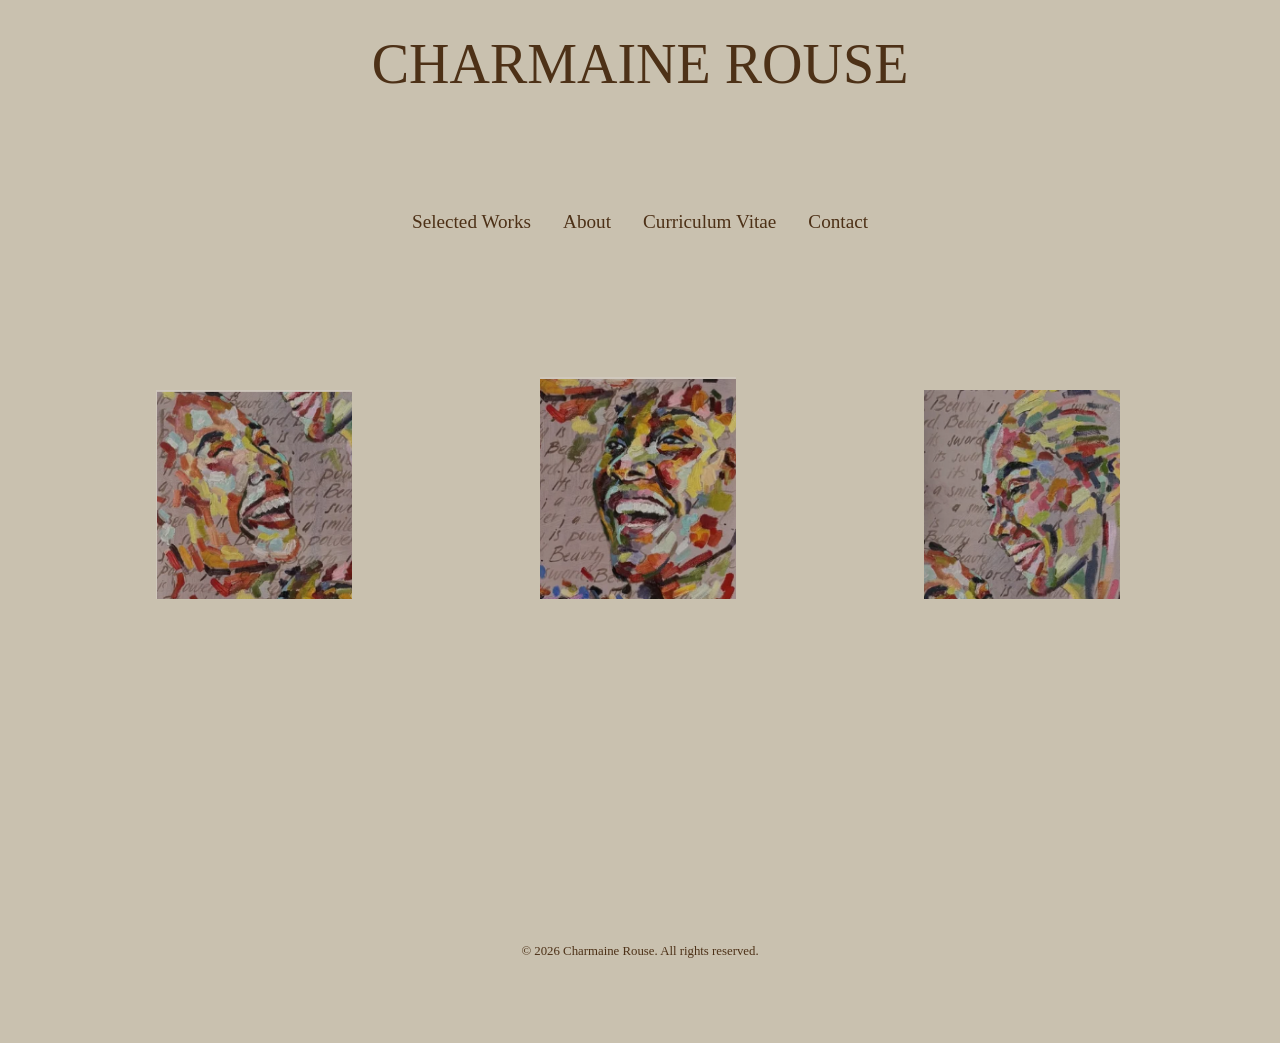
<file: BethWeb/index.html>
<!DOCTYPE html>
<html lang="en">
<head>
    <meta charset="UTF-8">
    <meta http-equiv="X-UA-Compatible" content="IE=edge">
    <meta name="viewport" content="width=device-width, initial-scale=1.0">
    <title>CHARMAINE ROUSE</title>
    <link rel="stylesheet" href="style.css">
</head>

<body>
    <header>
        <a href="index.html">CHARMAINE ROUSE</a>

        <nav class="nav-desktop">
             <ul>
                 <li><a href="selectedworks.html">Selected Works</a></li>
                 <li><a href="about.html">About </a></li>
                <li><a href="cv.html">Curriculum Vitae</a></li>
                <li><a href="contact.html">Contact</a></li>
             </ul>
        </nav>

         <nav>
            <div class="navbar-container">
                <input type="checkbox" name="" id="">
                <div class="hamburger">
                    <span class="line line1"></span>
                    <span class="line line2"></span>
                    <span class="line line3"></span>
                </div>
                <ul class="menu-items">
                 
                    <li><a href="selectedworks.html">Selected Works</a></li>
                    <li><a href="about.html">About</a></li>
                    <li><a href="cv.html">Curriculum Vitae</a></li>
                    <li><a href="contact.html">Contact</a></li>
                </ul>
            </div>
        </nav>
    </header>

    <main>
        

        <section>
    <!-- Desktop -->
    <div class="desktop-images">
        <img src="images/home2.png" alt="home" width="17%">
        <img src="images/home3.png" alt="home" width="17%">
        <img src="images/home1.png" alt="home" width="17%">
    </div>

    <!-- Mobile -->
    <div class="mobile-image">
        <img src="images/swhover16.png" alt="home">
    </div>
</section>

    </main>

    <footer>
        <p>&copy; 2026 Charmaine Rouse. All rights reserved.</p>
    </footer>

</body>
</html>
</file>
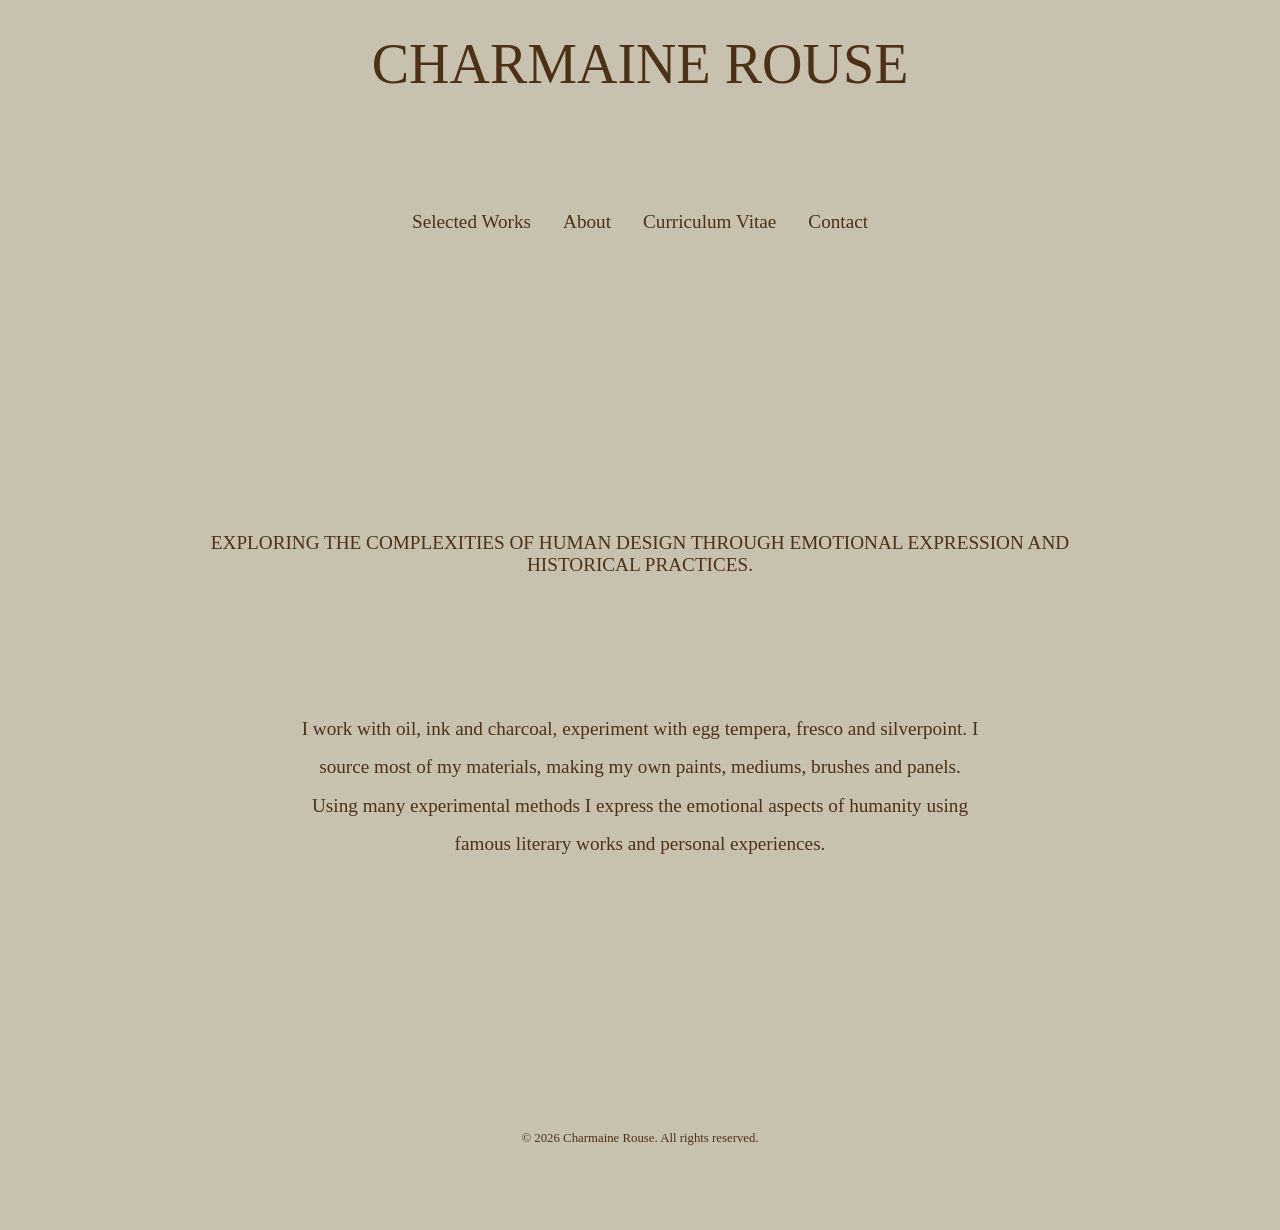
<file: BethWeb/about.html>
<!DOCTYPE html>
<html lang="en">
<head>
    <meta charset="UTF-8">
    <meta http-equiv="X-UA-Compatible" content="IE=edge">
    <meta name="viewport" content="width=device-width, initial-scale=1.0">
    <title>CHARMAINE ROUSE</title>
    <link rel="stylesheet" href="style.css">
</head>

<body>
    <header>
        <a href="index.html">CHARMAINE ROUSE</a>

        <nav class="nav-desktop">
             <ul>
                 <li><a href="selectedworks.html">Selected Works</a></li>
                 <li><a href="about.html">About </a></li>
                <li><a href="cv.html">Curriculum Vitae</a></li>
                <li><a href="contact.html">Contact</a></li>
             </ul>
        </nav>


         <nav>
            <div class="navbar-container">
                <input type="checkbox" name="" id="">
                <div class="hamburger">
                    <span class="line line1"></span>
                    <span class="line line2"></span>
                    <span class="line line3"></span>
                </div>
                <ul class="menu-items">
                 
                    <li><a href="selectedworks.html">Selected Works</a></li>
                    <li><a href="about.html">About</a></li>
                    <li><a href="cv.html">Curriculum Vitae</a></li>
                    <li><a href="contact.html">Contact</a></li>
                </ul>
            </div>
        </nav>
    </header>

    <main>
        
        
        <section class="about">
            <h1>EXPLORING THE COMPLEXITIES OF HUMAN DESIGN THROUGH EMOTIONAL EXPRESSION AND HISTORICAL PRACTICES. </h1>
            <p>I work with oil, ink and charcoal, experiment with egg tempera, fresco and silverpoint. I source most of my materials, making my own paints, mediums, brushes and panels. Using many experimental methods I express the emotional aspects of humanity using famous literary works and personal experiences. 
            </p>
    </main>

    
    <footer>
        <p>&copy; 2026 Charmaine Rouse. All rights reserved.</p>
    </footer>
</body>
</html>
</file>
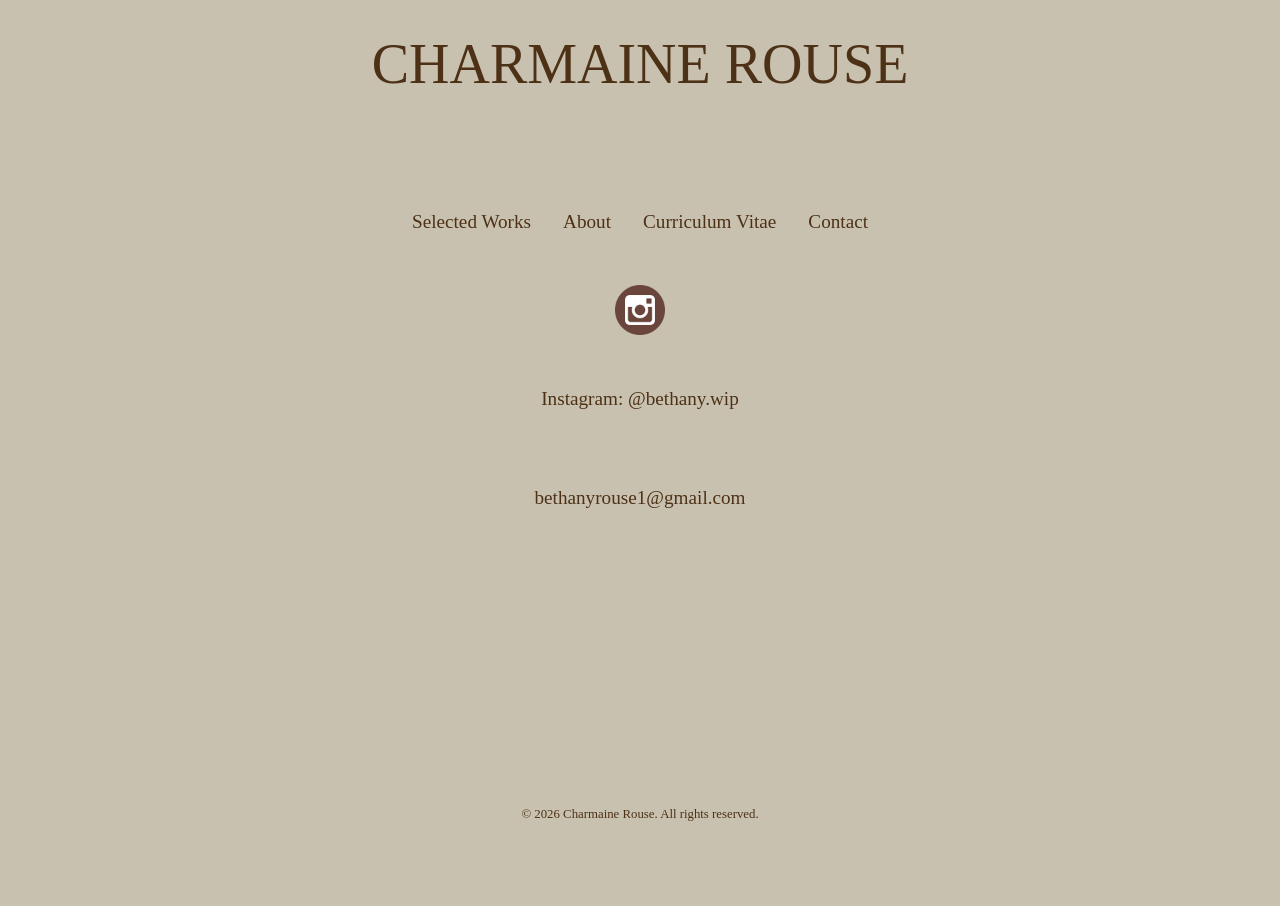
<file: BethWeb/contact.html>
<!DOCTYPE html>
<html lang="en">
<head>
    <meta charset="UTF-8">
    <meta http-equiv="X-UA-Compatible" content="IE=edge">
    <meta name="viewport" content="width=device-width, initial-scale=1.0">
    <title>CHARMAINE ROUSE</title>
    <link rel="stylesheet" href="style.css">
</head>

<body>
    <header>
        <a href="index.html">CHARMAINE ROUSE</a>

        <nav class="nav-desktop">
             <ul>
                 <li><a href="selectedworks.html">Selected Works</a></li>
                 <li><a href="about.html">About </a></li>
                <li><a href="cv.html">Curriculum Vitae</a></li>
                <li><a href="contact.html">Contact</a></li>
             </ul>
        </nav>


         <nav>
            <div class="navbar-container">
                <input type="checkbox" name="" id="">
                <div class="hamburger">
                    <span class="line line1"></span>
                    <span class="line line2"></span>
                    <span class="line line3"></span>
                </div>
                <ul class="menu-items">
                 
                    <li><a href="selectedworks.html">Selected Works</a></li>
                    <li><a href="about.html">About</a></li>
                    <li><a href="cv.html">Curriculum Vitae</a></li>
                    <li><a href="contact.html">Contact</a></li>
                </ul>
            </div>
        </nav>
    </header>

    <main>
       

        <section class="insta">
        
        <a href="https://www.instagram.com/bethany.wip/" target="_blank" rel="noopener noreferrer"><img src="images/insta.webp" width="50"  alt="instagram logo"></a>
        </section>


        <section class ="contact">
             <a href="https://www.instagram.com/bethany.wip/" target="_blank" rel="noopener noreferrer"><p>Instagram: @bethany.wip</p></a>

         <a href=https://www.bing.com/ck/a?!&&p=4acaad2769bb5543c1fa2f41ad8cbed0fa2720621e30a4675fb1f262a6a76680JmltdHM9MTc4NTcxNTIwMA&ptn=3&ver=2&hsh=4&fclid=089bbcef-b8c9-69ac-05e7-ab47b9ab683c&psq=bethanyrouse1%40gmail.com&u=a1aHR0cHM6Ly9hY2NvdW50cy5nb29nbGUuY29tL0xvZ2lu&ntb=1 target="_blank" rel="noopener noreferrer"><p> bethanyrouse1@gmail.com</p></a>
        </section>

    </main>


    
    <footer>
        <p>&copy; 2026 Charmaine Rouse. All rights reserved.</p>
    </footer>
</body>
</html>
</file>
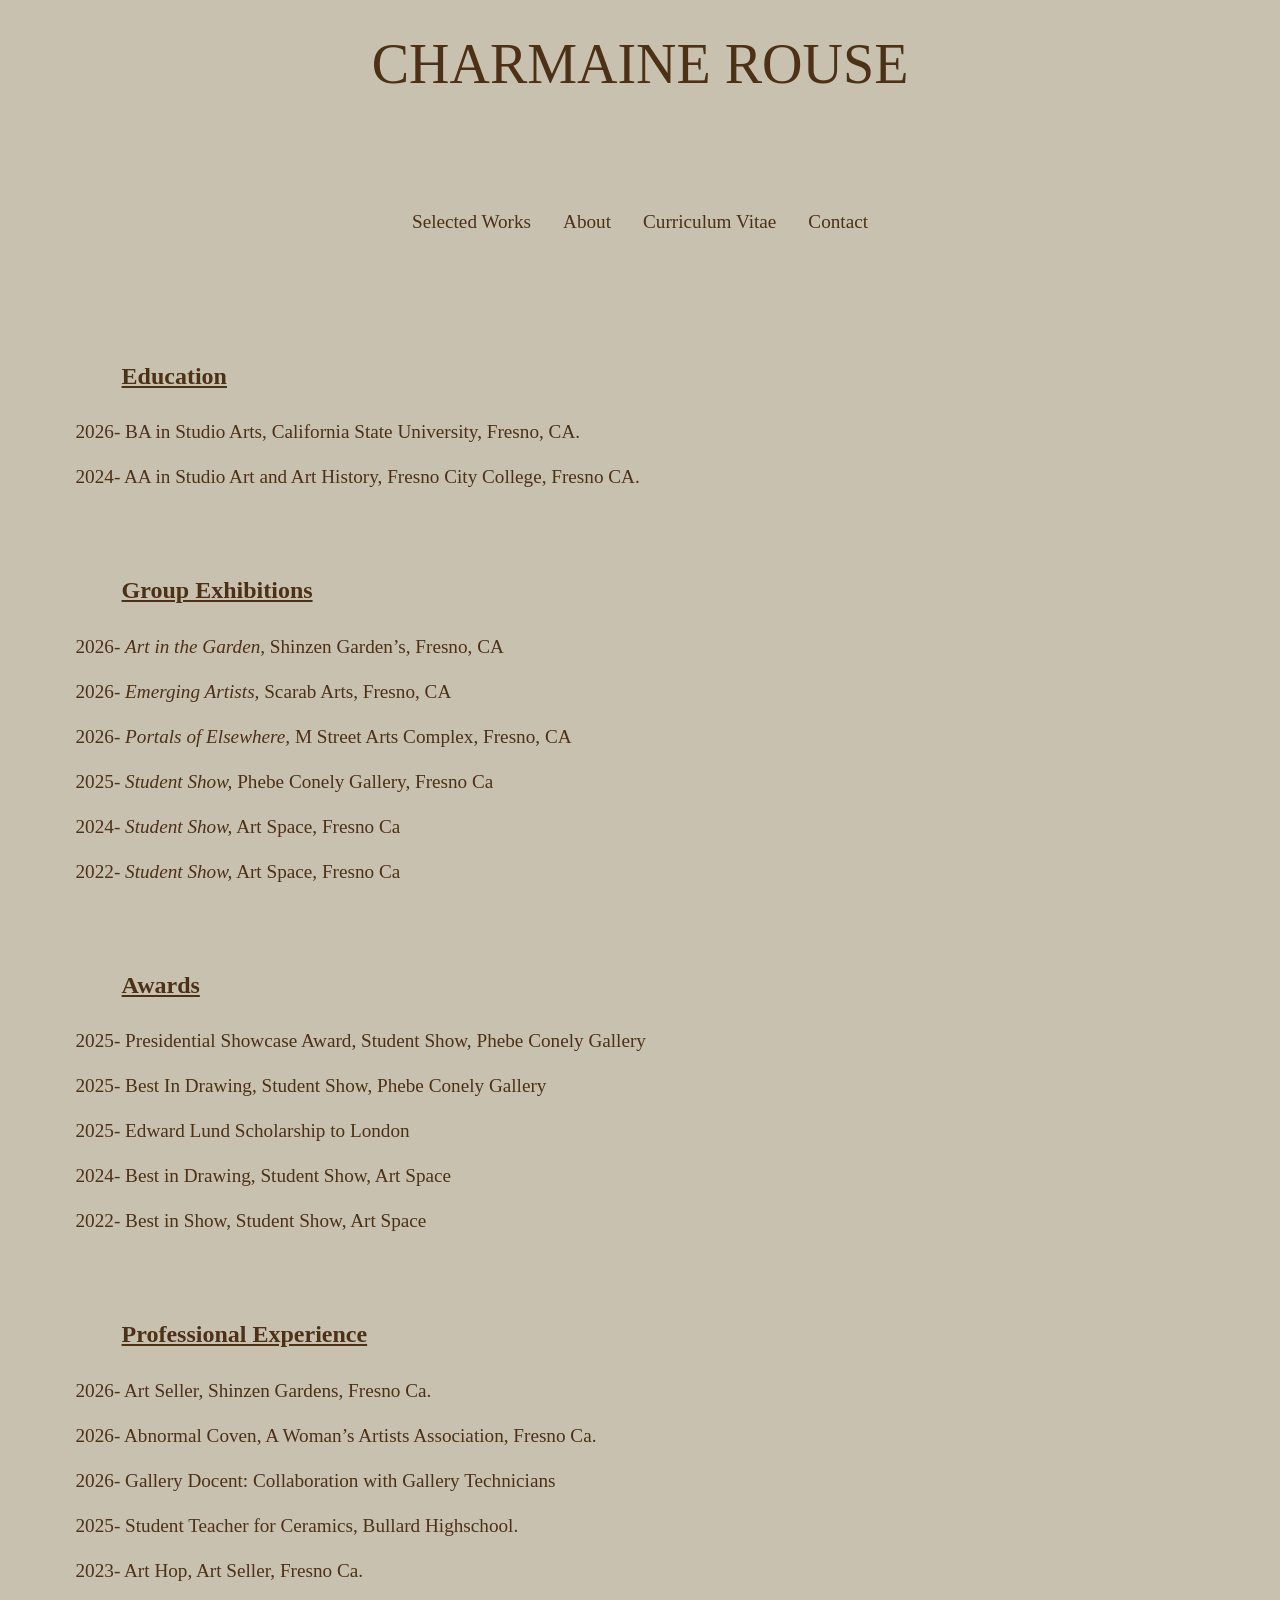
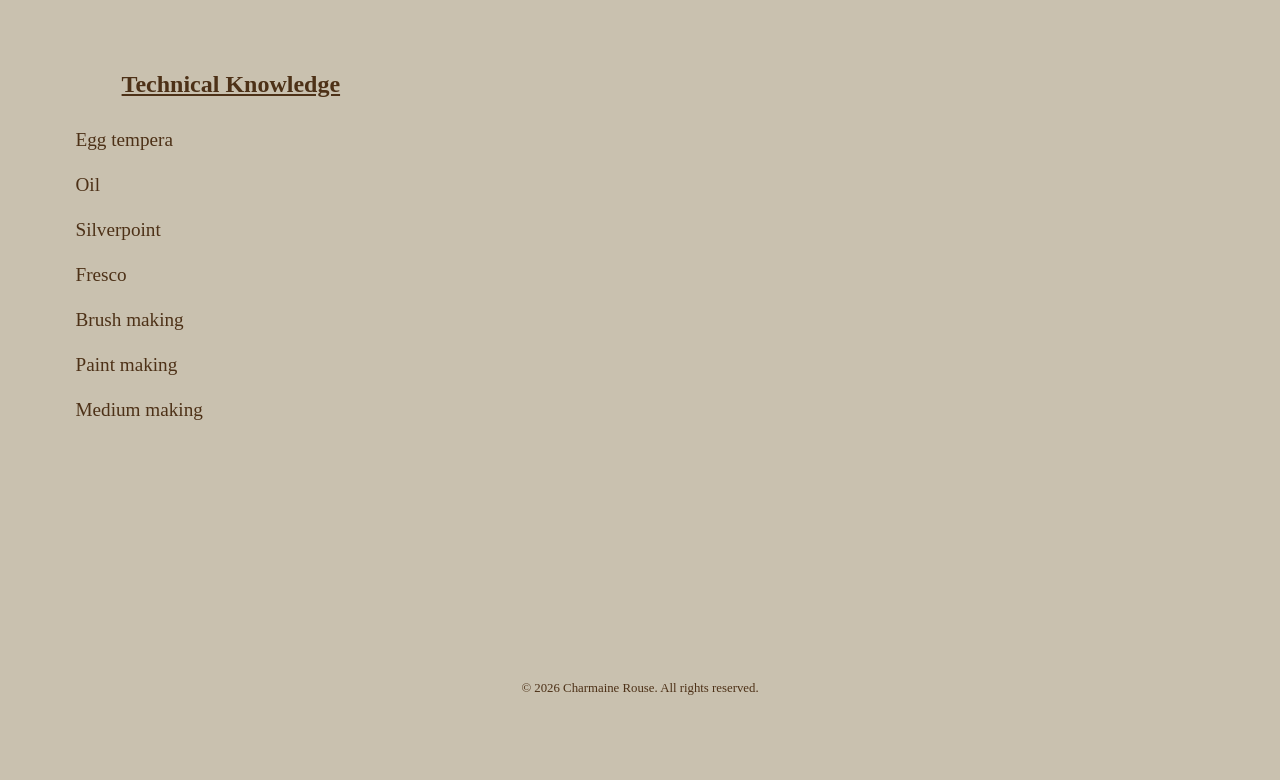
<file: BethWeb/cv.html>
<!DOCTYPE html>
<html lang="en">
<head>
    <meta charset="UTF-8">
    <meta http-equiv="X-UA-Compatible" content="IE=edge">
    <meta name="viewport" content="width=device-width, initial-scale=1.0">
    <title>CHARMAINE ROUSE</title>
    <link rel="stylesheet" href="style.css">
</head>

<body>
    <header>
        <a href="index.html">CHARMAINE ROUSE</a>

        <nav class="nav-desktop">
             <ul>
                 <li><a href="selectedworks.html">Selected Works</a></li>
                 <li><a href="about.html">About </a></li>
                <li><a href="cv.html">Curriculum Vitae</a></li>
                <li><a href="contact.html">Contact</a></li>
             </ul>
        </nav>


         <nav>
            <div class="navbar-container">
                <input type="checkbox" name="" id="">
                <div class="hamburger">
                    <span class="line line1"></span>
                    <span class="line line2"></span>
                    <span class="line line3"></span>
                </div>
                <ul class="menu-items">
                 
                    <li><a href="selectedworks.html">Selected Works</a></li>
                    <li><a href="about.html">About</a></li>
                    <li><a href="cv.html">Curriculum Vitae</a></li>
                    <li><a href="contact.html">Contact</a></li>
                </ul>
            </div>
        </nav>
    </header>

    <main>
        

        <section class="cv">
            <h1>Education</h1>
            <li> 2026- BA in Studio Arts, California State University, Fresno, CA. </li>
            <li> 2024- AA in Studio Art and Art History, Fresno City College, Fresno CA. </li>
            
            <h1>Group Exhibitions</h1>
            <li> 2026- <i>Art in the Garden,</i> Shinzen Garden’s, Fresno, CA </li>
            <li> 2026- <i>Emerging Artists,</i> Scarab Arts, Fresno, CA </li>
            <li> 2026- <i>Portals of Elsewhere,</i> M Street Arts Complex, Fresno, CA </li>
            <li> 2025- <i>Student Show,</i> Phebe Conely Gallery, Fresno Ca </li>
            <li> 2024- <i>Student Show,</i> Art Space, Fresno Ca </li>
            <li> 2022- <i>Student Show,</i> Art Space, Fresno Ca </li>
        
            <h1>Awards</h1>
            <li> 2025- Presidential Showcase Award, Student Show, Phebe Conely Gallery </li>
            <li> 2025- Best In Drawing, Student Show, Phebe Conely Gallery </li>
            <li> 2025- Edward Lund Scholarship to London </li>
            <li> 2024- Best in Drawing, Student Show, Art Space </li>
            <li> 2022- Best in Show, Student Show, Art Space </li>

            <h1>Professional Experience</h1>
            <li> 2026- Art Seller, Shinzen Gardens, Fresno Ca. </li>
            <li> 2026- Abnormal Coven, A Woman’s Artists Association, Fresno Ca. </li>
            <li> 2026- Gallery Docent: Collaboration with Gallery Technicians </li>
            <li> 2025- Student Teacher for Ceramics, Bullard Highschool. </li>
            <li> 2023- Art Hop, Art Seller, Fresno Ca. </li>

            <h1>Technical Knowledge</h1>
            <li> Egg tempera </li>
            <li> Oil </li>
            <li> Silverpoint </li>
            <li> Fresco </li>
            <li> Brush making </li>
            <li> Paint making </li>
            <li> Medium making </li>


        </section>

    </main>


    <footer>
        <p>&copy; 2026 Charmaine Rouse. All rights reserved.</p>
    </footer>
</body>
</html>
</file>
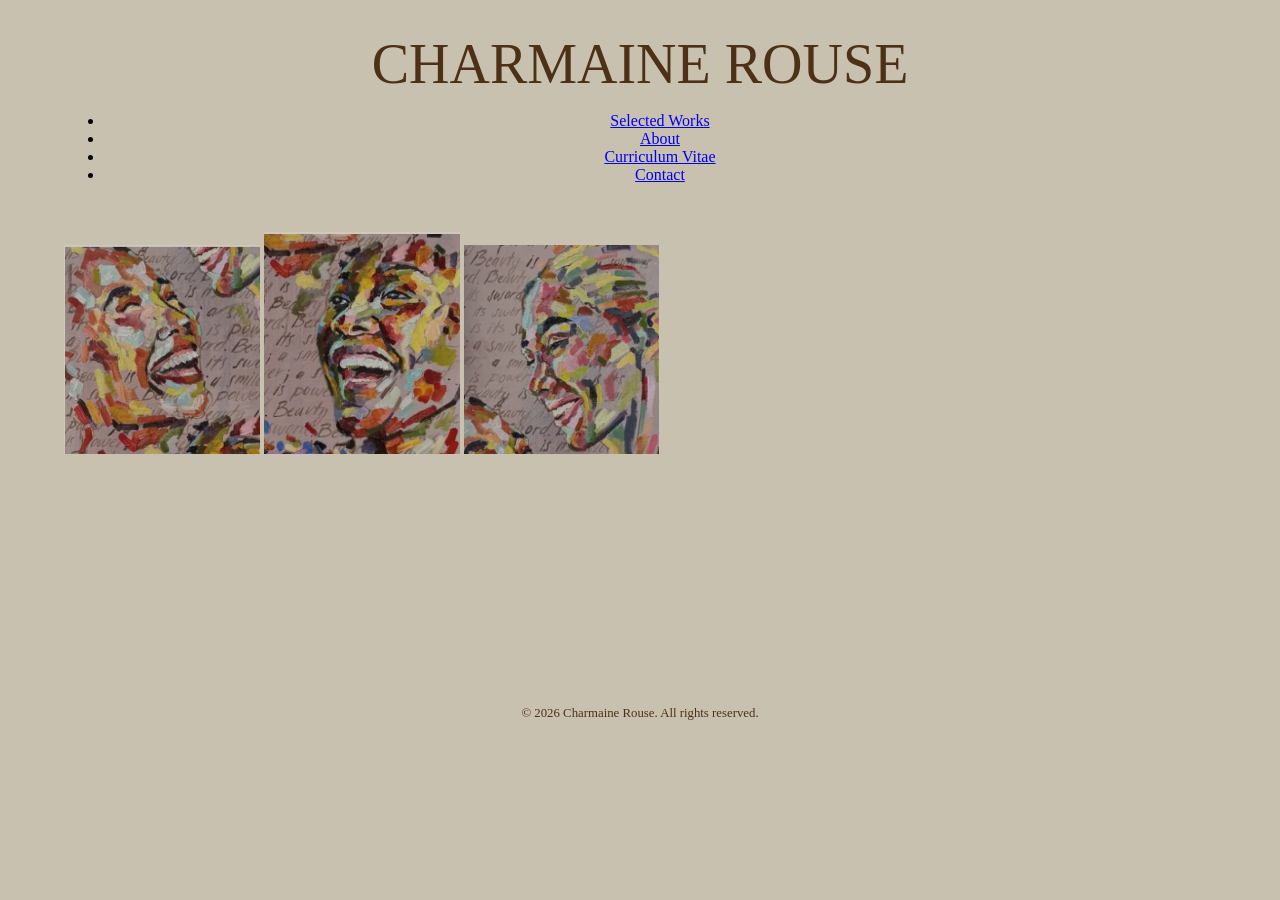
<file: BethWeb/home.html>
<!DOCTYPE html>
<html lang="en">
<head>
    <meta charset="UTF-8">
    <meta http-equiv="X-UA-Compatible" content="IE=edge">
    <meta name="viewport" content="width=device-width, initial-scale=1.0">
    <title>CHARMAINE ROUSE</title>
    <link rel="stylesheet" href="style.css">
</head>

<body>
    <header>
        <a href="home.html">CHARMAINE ROUSE</a>

        <nav class="nav">
             <ul>
                 <li><a href="selectedworks.html">Selected Works</a></li>
                 <li><a href="about.html">About </a></li>
                <li><a href="cv.html">Curriculum Vitae</a></li>
                <li><a href="contact.html">Contact</a></li>
             </ul>
        </nav>

    </header>

    <main>
        

        <section class="home">
           
            <img src="images/home2.png" alt="home" width="17%">
            <img src="images/home3.png" alt="home" width="17%"> 
            <img src="images/home1.png" alt="home" width="17%">
        </section>

    </main>

    <footer>
        <p>&copy; 2026 Charmaine Rouse. All rights reserved.</p>
    </footer>

</body>
</html>
</file>
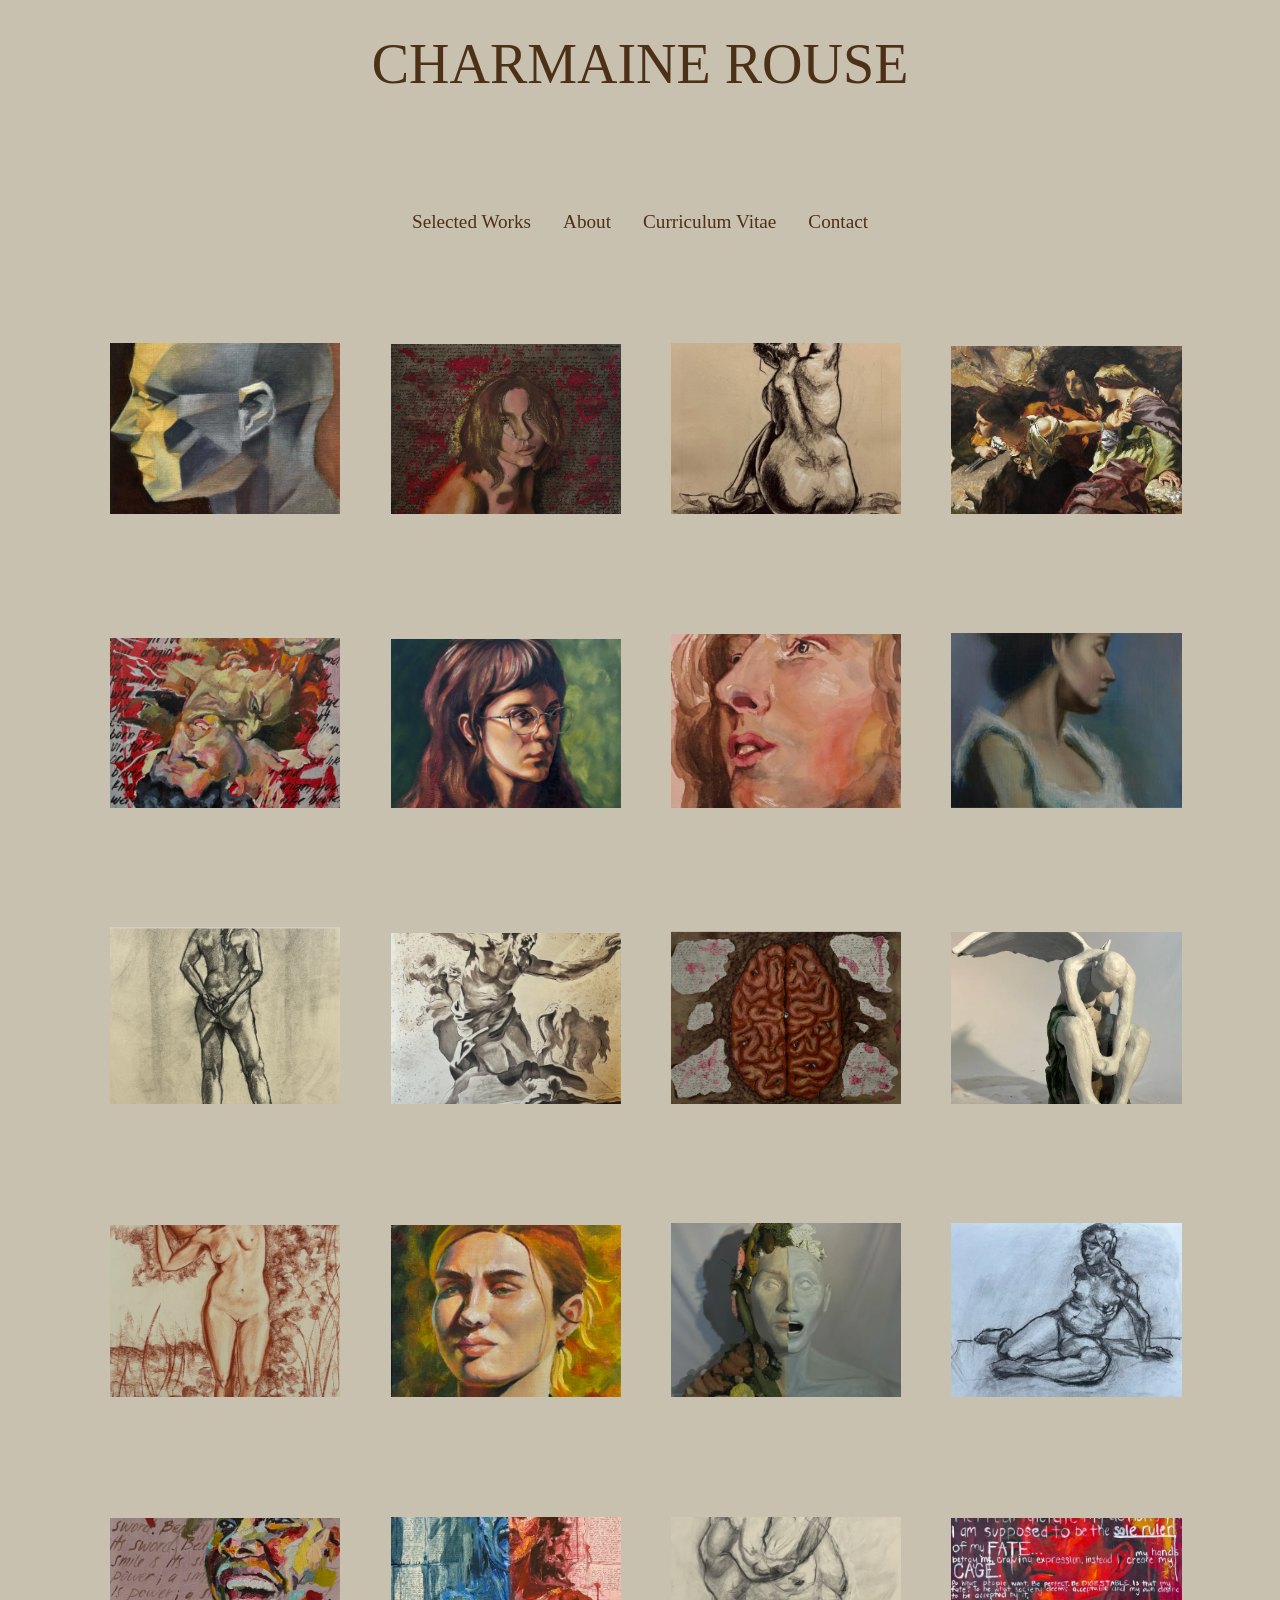
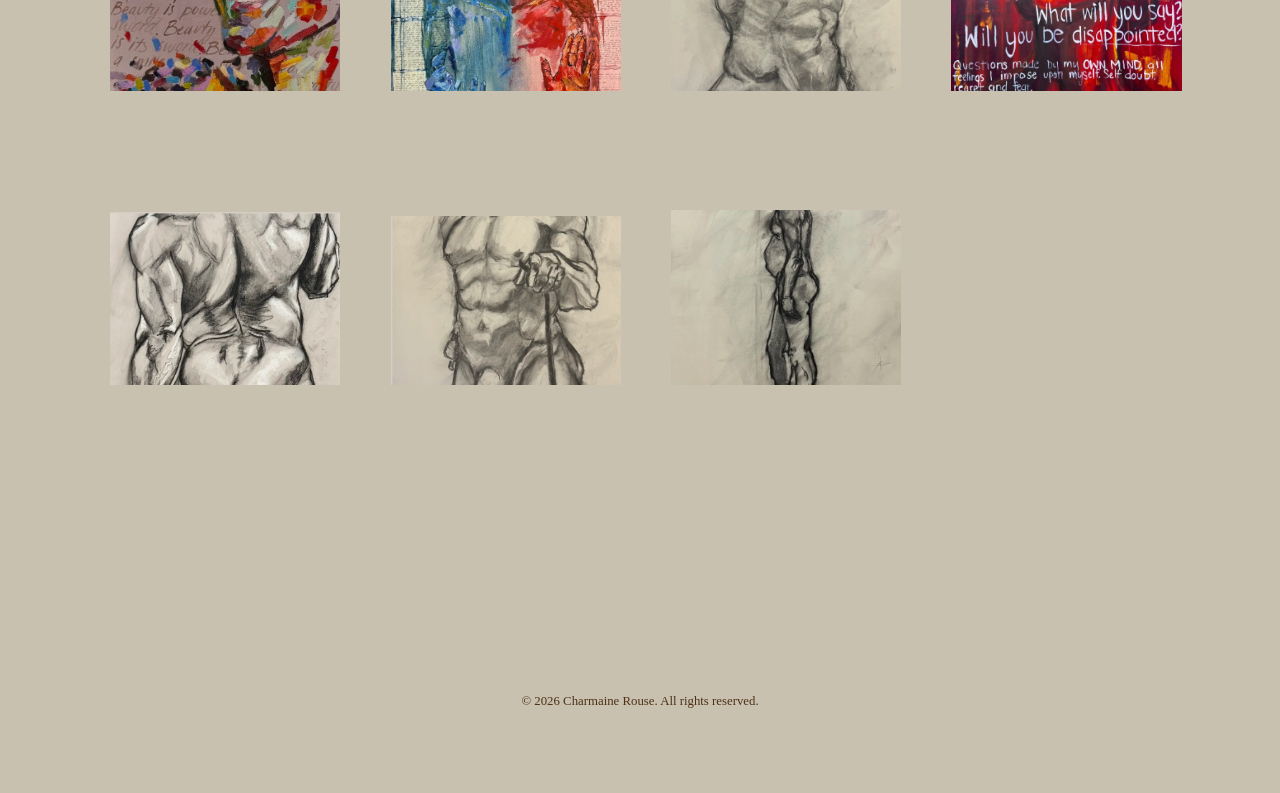
<file: BethWeb/selectedworks.html>
<!DOCTYPE html>
<html lang="en">
<head>
    <meta charset="UTF-8">
    <meta http-equiv="X-UA-Compatible" content="IE=edge">
    <meta name="viewport" content="width=device-width, initial-scale=1.0">
    <title>CHARMAINE ROUSE</title>
    <link rel="stylesheet" href="style.css">
</head>

<body>
    <header>
        <a href="index.html">CHARMAINE ROUSE</a>

        <nav class="nav-desktop">
             <ul>
                 <li><a href="selectedworks.html">Selected Works</a></li>
                 <li><a href="about.html">About </a></li>
                <li><a href="cv.html">Curriculum Vitae</a></li>
                <li><a href="contact.html">Contact</a></li>
             </ul>
        </nav>


         <nav>
            <div class="navbar-container">
                <input type="checkbox" name="" id="">
                <div class="hamburger">
                    <span class="line line1"></span>
                    <span class="line line2"></span>
                    <span class="line line3"></span>
                </div>
                <ul class="menu-items">
                 
                    <li><a href="selectedworks.html">Selected Works</a></li>
                    <li><a href="about.html">About</a></li>
                    <li><a href="cv.html">Curriculum Vitae</a></li>
                    <li><a href="contact.html">Contact</a></li>
                </ul>
            </div>
        </nav>
    </header>

    <main>
       

        <section class="sw">
            <a href="images/swhover.png" target="_blank">
                <img src="images/sw (1).png" alt="selected works" width="20%">
            </a>
            <a href="images/swhover1.png" target="_blank">
                <img src="images/sw (2).png" alt="selected works" width="20%">
            </a>
            <a href="images/swhover2.png" target="_blank">
                <img src="images/sw (3).png" alt="selected works" width="20%">
            </a>
            <a href="images/swhover3.png" target="_blank">
                <img src="images/sw (4).png" alt="selected works" width="20%">
            </a>
            <a href="images/swhover4.png" target="_blank">
                <img src="images/sw (5).png" alt="selected works" width="20%">
            </a>
            <a href="images/swhover5.png" target="_blank">
                <img src="images/sw (6).png" alt="selected works" width="20%">
            </a>
            <a href="images/swhover6.png" target="_blank">
                <img src="images/sw (7).png" alt="selected works" width="20%">
            </a>
            <a href="images/swhover7.png" target="_blank">
                <img src="images/sw (8).png" alt="selected works" width="20%">
            </a>
            <a href="images/swhover8.png" target="_blank">
                <img src="images/sw (9).png" alt="selected works" width="20%">
            </a>
            <a href="images/swhover9.png" target="_blank">
                <img src="images/sw (10).png" alt="selected works" width="20%">
            </a>
            <a href="images/swhover10.png" target="_blank">
                <img src="images/sw (11).png" alt="selected works" width="20%">
            </a>
            <a href="images/swhover11.png" target="_blank">
                <img src="images/sw (12).png" alt="selected works" width="20%">
            </a>
            <a href="images/swhover12.png" target="_blank">
                <img src="images/sw (13).png" alt="selected works" width="20%">
            </a>
            <a href="images/swhover13.png" target="_blank">
                <img src="images/sw (14).png" alt="selected works" width="20%">
            </a>
            <a href="images/swhover14.png" target="_blank">
                <img src="images/sw (15).png" alt="selected works" width="20%">
            </a>
            <a href="images/swhover15.png" target="_blank">
                <img src="images/sw (16).png" alt="selected works" width="20%">
            </a>
            <a href="images/swhover16.png" target="_blank">
                <img src="images/sw (17).png" alt="selected works" width="20%">
            </a>
            <a href="images/swhover17.png" target="_blank">
                <img src="images/sw (18).png" alt="selected works" width="20%">
            </a>
            <a href="images/swhover18.png" target="_blank">
                <img src="images/sw (19).png" alt="selected works" width="20%">
            </a>
            <a href="images/swhover19.png" target="_blank">
                <img src="images/sw (20).png" alt="selected works" width="20%">
            </a>
            <a href="images/swhover20.png" target="_blank">
                <img src="images/sw (21).png" alt="selected works" width="20%">
            </a>
            <a href="images/swhover21.png" target="_blank">
                <img src="images/sw (22).png" alt="selected works" width="20%">
            </a>
            <a href="images/swhover22.png" target="_blank">
                <img src="images/sw (23).png" alt="selected works" width="20%">
            </a>

        </section>
    </main>

    <footer>
        <p>&copy; 2026 Charmaine Rouse. All rights reserved.</p>
    </footer>
</body>
</html>
</file>
<file: BethWeb/style.css>
body {
    margin-left: 5%;
    margin-right: 5%;
    margin-top: 0%;
    padding: 0%;
    background-color: #C9C1AF;
    overflow-x: hidden;
}

footer {
    text-align: center;
    font-family: "garlic-salt";
    font-size: 0.8rem;
    color: #4D3117;
    padding-top: 20%;
    padding-bottom: 5%;
}

p {
    font-family: "garlic-salt";
    color: #4D3117;
    line-height: 200%;
    
}

.navbar-container {
    display: none;
}


.nav-desktop {
    display: flex;
    justify-content: center; 
    align-items: center;
    padding: 20px;
    padding-top: 10%;
}

.nav-desktop ul {
    display: flex;
    list-style: none;
    gap: 2rem;
    margin: 0;
    padding: 0;
}

.nav-desktop a {
    text-decoration: none;
    color: #4D3117;
    font-family: "garlic-salt";
    font-size: 1.2rem;
}

.nav-desktop a:hover {
    text-decoration: underline;
}


header {
    text-align: center;
    padding: 2rem 0;
}

header > a {
    display: block;
    text-decoration: none;
    color: #4D3117;
    font-family: "fields";
    font-size: 3.5rem;
}


/* home styling */

.desktop-images img {
    padding: 8%;
}

.mobile-image {
    display: none;
}


/* sw styling */

.sw img {
    padding-top: 5%;
    padding-bottom: 5%;
    padding-left: 4%;
    
}

.sw img:hover {
    transform: scale(1.1);
    transition: transform 0.3s ease-in-out;
}

.sw a {
    text-decoration: none;
}

.sw img {
    border: none;
}

/* cv styling */

.cv h1 {
    font-size: 1.5rem;
    text-decoration: underline;
    padding-left: 5%;
    padding-top: 5%;
    color: #4D3117;
}

.cv li {
    list-style: none;
    color: #4D3117;
    font-family: "garlic-salt";
    font-size: 1.2rem;
    position:center;
    padding: 1%;
}

/* about styling */

.about h1 {
    font-size: 1.2rem;
   position: center;
   text-align: center;
   padding-left: 10%;
   padding-right: 10%;
   padding-top: 20%;
   font-weight: 100;
    color: #4D3117;
}

.about p {
    font-size: 1.2rem;
    position: center;
    text-align: center;
    padding-left: 20%;
    padding-right: 20%;
    padding-top: 10%;
}

/* contact styling */

.contact a{
    text-decoration: none;
    font-size: 1.2rem;
    position: center;
    text-align: center;
    padding-left: 20%;
    padding-right: 20%;
}

.insta {
    text-align: center;
    text-decoration: none;
}

.insta a img:hover {
    transform: scale(1.1);
    transition: transform 0.3s ease-in-out;

}

/* media query */

@media only screen and (max-width: 600px) and (min-width: 100px) {


.sw a img {
    width: 45%;
}

.desktop-images {
        display: none;
    }

    .mobile-image {
        display: block;
        text-align: center;
    }

    .mobile-image img {
        width: 50%;
        height: auto;
       
    }

    nav {
        display: flex;
        justify-content: flex-end;
        padding: 20px 40px;
    }

    
    .nav-desktop {
        display: none;
    }


    .navbar-container {
        display: block;
        position: relative;
        height: 64px;
    }

    .navbar-container input[type="checkbox"] {
        position: absolute;
        display: block;
        height: 32px;
        width: 30px;
        top: 20px;
        right: 20px;
        z-index: 5;
        opacity: 0;
    }

    .navbar-container .hamburger {
        display: block;
        height: 30px;
        width: 45px;
        position: absolute;
        top: 30px;
        right: 20px; 
        z-index: 2;
        display: flex;
        flex-direction: column;
        justify-content: space-between;
    }

    .navbar-container .hamburger .line {
        display: block;
        height: 6px;
        width: 100%;
        border-radius: 10px;
        background: #4D3117;
    }

    .navbar-container .hamburger .line1 {
        transform-origin: 0% 0%;
        transition: transform 0.4s ease-in-out;
    }

    .navbar-container .hamburger .line2 {
        transition: transform 0.2s ease-in-out;
    }

    .navbar-container .hamburger .line3 {
        transform-origin: 0% 100%;
        transition: transform 0.4s ease-in-out;
    }

    nav .menu-items {
        padding-top: 100px;
        background: #C9C1AF;
        height: 100vh;
        width: 100%;
        transform: translate(150%);
        display: flex;
        flex-direction: column;
        padding-left: 50px;
        transition: transform 0.5s ease-in-out;
        box-shadow: -5px 0px 10px 0px #989180;
        margin-top: 0;
    }

    nav .menu-items li {
        list-style: none;
        margin-right: 4rem;
        margin-bottom: 1.5rem;
        font-size: 1.6rem;
        font-weight: 500;
    }

    .menu-items a {
        text-decoration: none;
        color: #4D3117;
        font-weight: 500;
        transition: color 0.3s ease-in-out;
    }
    
    .menu-items a:hover {
        color: #8a5b30;
        transition: color 0.3s ease-in-out;
    }

    .navbar-container input[type="checkbox"]:checked ~ .menu-items {
        transform: translateX(0);
    }

    .navbar-container input[type="checkbox"]:checked ~ .hamburger .line1 {
        transform: rotate(35deg);
    }

    .navbar-container input[type="checkbox"]:checked ~ .hamburger .line2 {
        transform: scaleY(0);
    }

    .navbar-container input[type="checkbox"]:checked ~ .hamburger .line3 {
        transform: rotate(-35deg);
    }


}
</file>
